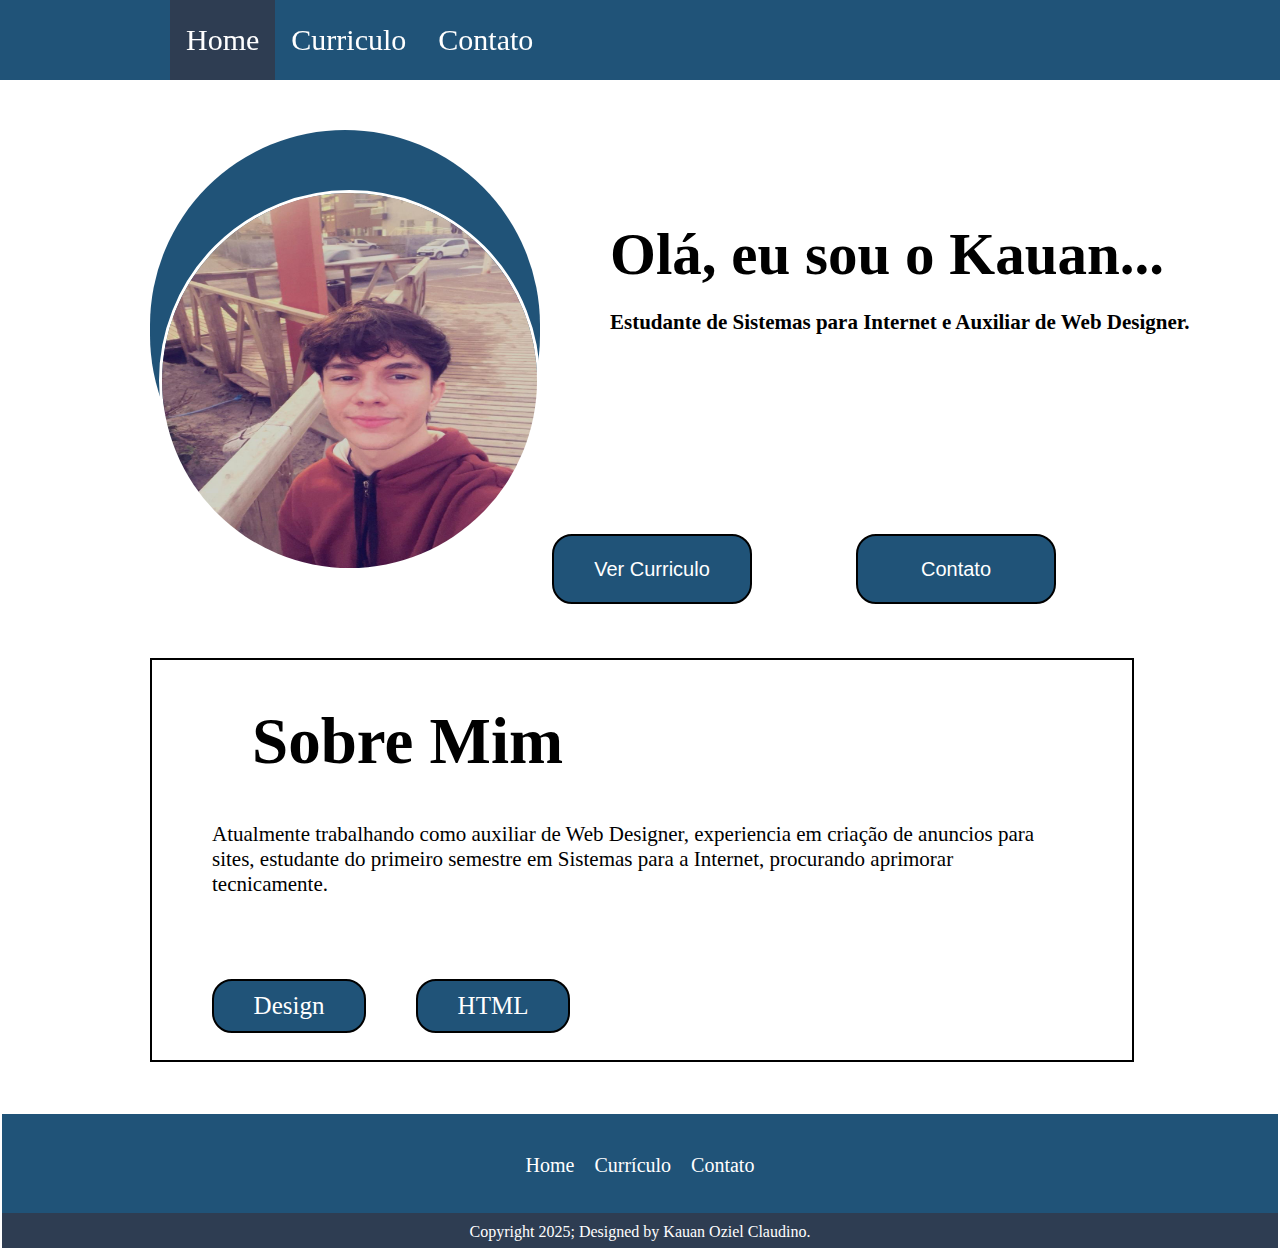
<file: index.html>
<!DOCTYPE html>
<html>
<head>
    <title>Home</title>
    <link rel="stylesheet" href="style.css">
      <link rel="stylesheet" href="mobile.css">
    <meta name="viewport" content="width=device-width, initial-scale=1.0">
</head>
<body>
    <div class="nav">
        <div class="divul"><ul class="ulnav">
            <li class="select"><a href="index.html">Home</a></li>
            <li><a href="curriculo.html">Curriculo</a></li>
            <li><a href="contato.html">Contato</a></li>
        </ul></div>
    </div>

    <div class="margem">
    
    <div class="displayindex">
    <div class="circulo">
        <div class="divimg"><img src="Imagem do WhatsApp de 2025-03-18 à(s) 08.59.40_5b901ea2.jpg" alt="Kauan" width="375px" height="375px" style="border-radius: 375px; border: solid 3px white;"></div>
    </div>
    <h1 class="container">Olá, eu sou o Kauan...<p class="pcontainer">Estudante de Sistemas para Internet e Auxiliar de Web Designer.</p></h1>
    </div>
    <div class="bttmargin"><div class="divbotaoindex">
            <a href="curriculo.html"><div><input type="button" class="button" value="Ver Curriculo"></div></a>
            <a href="contato.html"><div><input type="button" class="button" value="Contato"></div></a>
        </div></div>

    <div class="quadrado">
        <h1 class="h1">Sobre Mim</h1>
        <p class="parag">Atualmente trabalhando como auxiliar de Web Designer, experiencia em criação de anuncios para sites, estudante do primeiro semestre em Sistemas para a Internet, procurando aprimorar tecnicamente.</p><br><br>
        <div class="divtopicos1"><div class="divtopicos"><p class="topicos">Design</p>
        <p class="topicos">HTML</p></div></div>
    </div>
    </div>

        <footer>
            <div class="divfooter"><p class="footerh"><a href="index.html">Home</a></p>
            <p><a href="curriculo.html">Currículo</a></p>
            <p><a href="contato.html">Contato</a></p></div>
        <div>
            <p class="pfooter">Copyright 2025; Designed by Kauan Oziel Claudino.</p></div>
        </footer>
    </body>
</html>
</file>
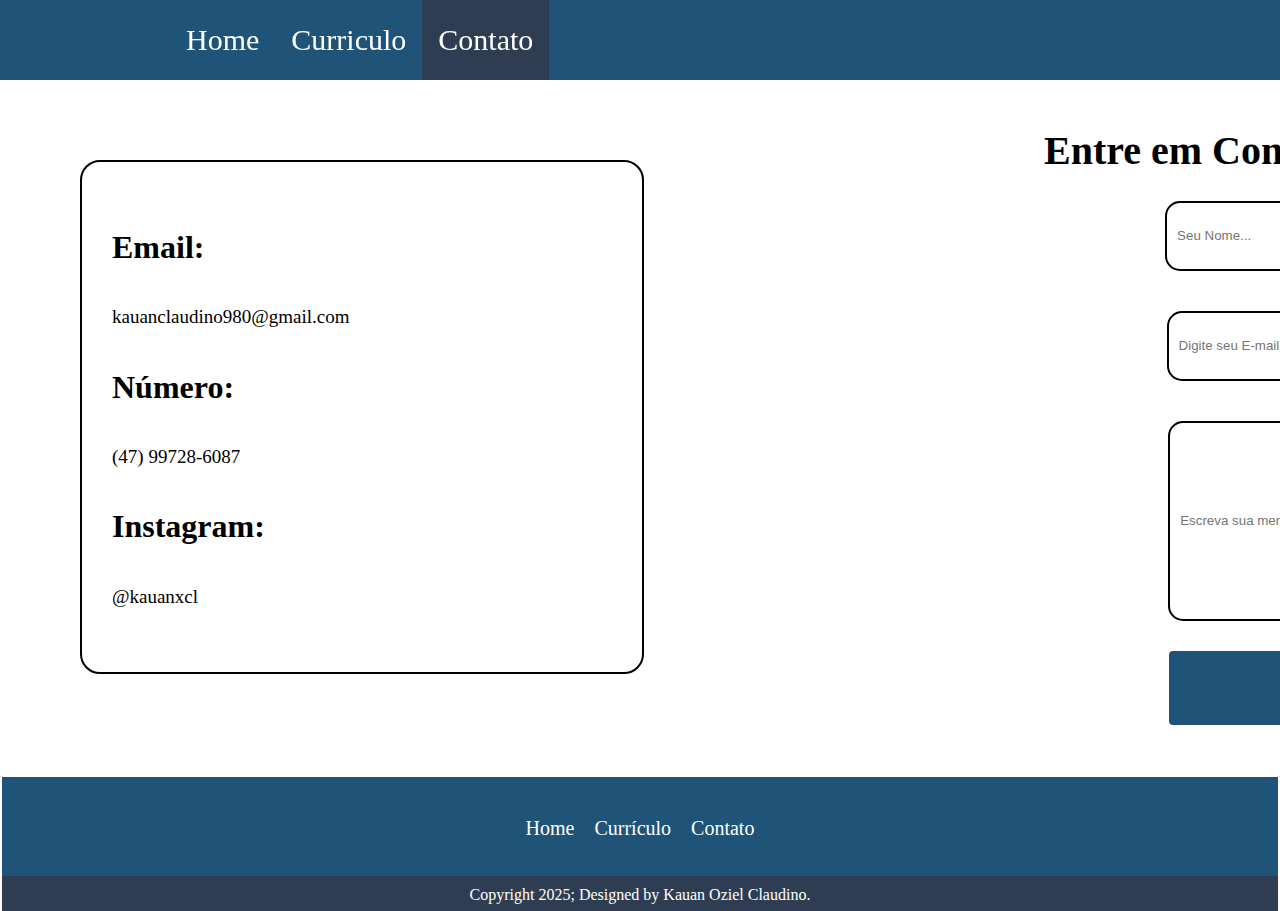
<file: contato.html>
<!DOCTYPE html>
<html>
<head>
    <title>Contato</title>
    <link rel="stylesheet" href="style.css">
    <link rel="stylesheet" href="mobile.css">
    <meta name="viewport" content="width=device-width, initial-scale=1.0">
</head>
<body>
    <div class="nav">
        <div class="divul"><ul class="ulnav">
            <li><a href="index.html">Home</a></li>
            <li><a href="curriculo.html">Curriculo</a></li>
            <li class="select"><a href="contato.html">Contato</a></li>
        </ul></div>
    </div>

    <div class="divctt">
    <div class="divcent"><div class="contato">
        <h1>Email:</h1>
        <p class="pctt">kauanclaudino980@gmail.com</p>
        <h1>Número:</h1>
        <p class="pctt">(47) 99728-6087</p>
        <h1>Instagram:</h1>
        <p class="pctt">@kauanxcl</p>
    </div></div>
    <div class="central">
        <h1 class="h1ctt">Entre em Contato</h1>
    <div class="teste"><div class="selecao">
        <label for="nome">Seu Nome</label>
        <input class="inputnome" type="text" id="nome" name="seunome" placeholder="Seu Nome...">
    </div>
    <div class="inputemail">
        <label for="email">E-mail</label>
        <input class="inputemail" type="text" id="email" name="email" placeholder="Digite seu E-mail">
    </div>
    <div class="selecao">
        <label for="mensagem">Mensagem</label>
        <input class="inputmens" type="text" id="mensagem" name="mensagem" placeholder="Escreva sua mensagem aqui...">
    </div>

    <div class="divsubmit"><input type="submit" value="Enviar"></div></div>
    </div></div>
    <footer>
            <div class="divfooter"><p><a href="index.html">Home</a></p>
            <p><a href="curriculo.html">Currículo</a></p>
            <p><a href="contato.html">Contato</a></p></div>
        <div>
            <p class="pfooter">Copyright 2025; Designed by Kauan Oziel Claudino.</p></div>
        </footer>
    </body>
</html>
</file>
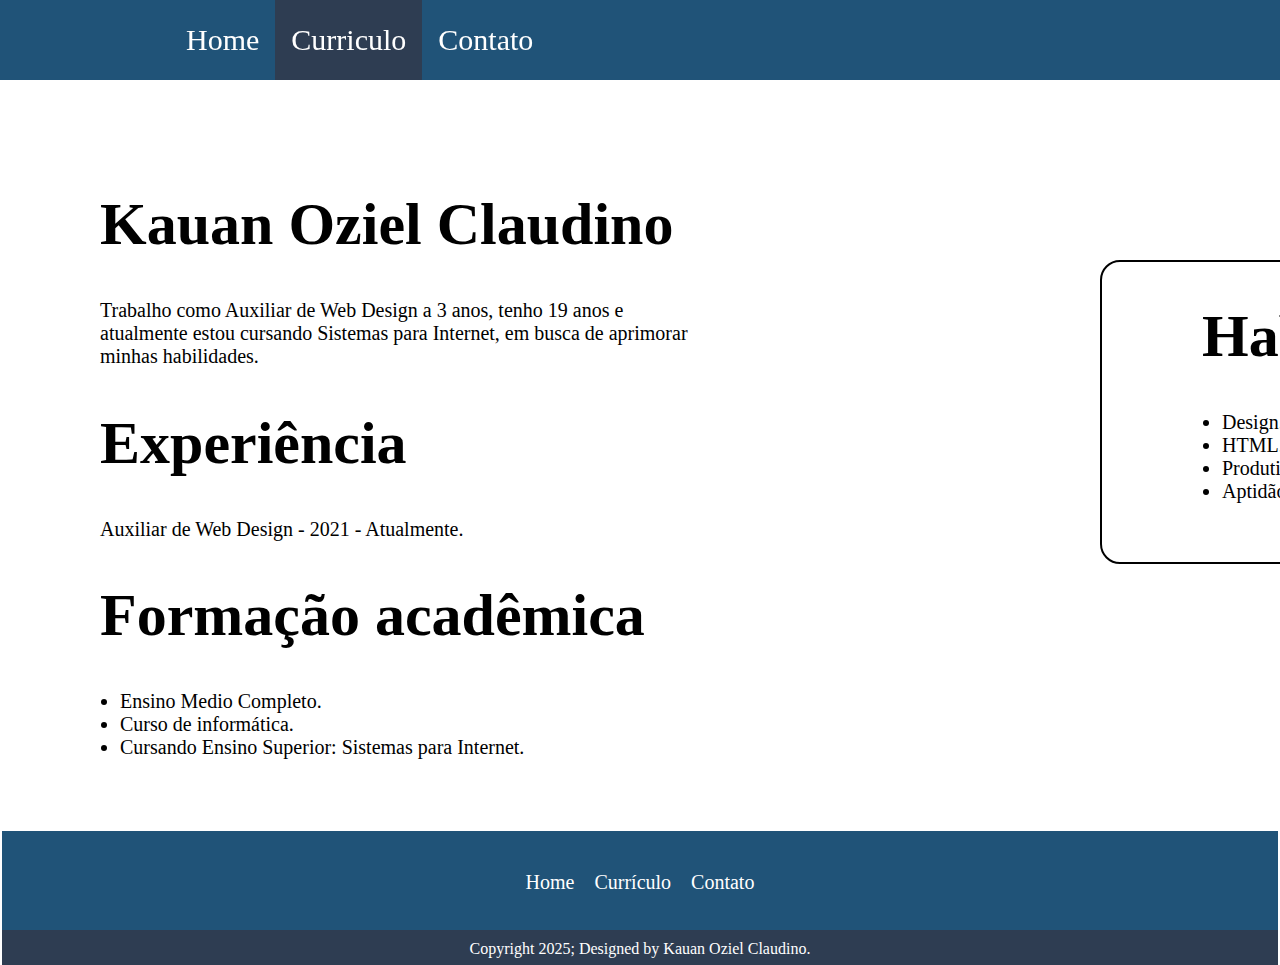
<file: curriculo.html>
<!DOCTYPE html>
<html>
<head>
    <title>Curriculo</title>
    <link rel="stylesheet" href="style.css">
    <link rel="stylesheet" href="mobile.css">
    <meta name="viewport" content="width=device-width, initial-scale=1.0">
</head>
<body>
    <div class="nav">
        <div class="divul"><ul class="ulnav">
            <li><a href="index.html">Home</a></li>
            <li class="select"><a href="curriculo.html">Curriculo</a></li>
            <li><a href="contato.html">Contato</a></li>
        </ul></div>
    </div>

    <div class="divcurriculo">
    <div>
        <h1 class="h1curr">Kauan Oziel Claudino</h1>
        <p class="pcurriculo">Trabalho como Auxiliar de Web Design a 3 anos, tenho 19 anos e atualmente estou cursando Sistemas para Internet, em busca de aprimorar minhas habilidades.</p>
        <h1 class="h1curr">Experiência</h1>
        <p class="pcurriculo">Auxiliar de Web Design - 2021 - Atualmente.</p>
        <h1 class="h1curr">Formação acadêmica</h1>
        <ul>
            <li>Ensino Medio Completo.</li>
            <li>Curso de informática.</li>
            <li>Cursando Ensino Superior: Sistemas para Internet.</li>
        </ul>
    </div>
    <div class="divhab"><div class="habilidades">
        <h1 class="h1curr">Habilidades</h1>
        <ul>
            <li>Design.</li>
            <li>HTML.</li>
            <li>Produtividade.</li>
            <li>Aptidão para Tecnologia.</li>
        </ul>
    </div></div>
    </div>

    <footer>
            <div class="divfooter"><p><a href="index.html">Home</a></p>
            <p><a href="curriculo.html">Currículo</a></p>
            <p><a href="contato.html">Contato</a></p></div>
        <div>
            <p class="pfooter">Copyright 2025; Designed by Kauan Oziel Claudino.</p></div>
        </footer>
    </body>
</html>
</file>
<file: style.css>
body {
    max-width: 100%;
    margin: 0%;
    overflow-x: hidden;
}

.displayindex{
    display: flex;
    max-width: 100%;
}

.margem{
    padding-top: 50px;
    padding-left: 150px;
    padding-right: 150px;
}

.h1{
    font-size: 65px;
    padding-left: 100px;
}

.parag{
    font-size: 21px;
    padding-left: 60px;
    padding-right: 60px;
}

.topicos{
    display: flex;
    background-color: #1a4e74f8;
    align-items: center;
    font-size: 25px;
    width: 150px;
    height: 50px;
    justify-content: center;
    border-radius: 20px;
    border: solid 2px black;
    color: white;
}

a{
    text-decoration: none;
    color: white;
}

.button {
    display: flex; 
    align-items: center;
    background-color: #1a4e74f8;
    padding: 15px;
    width: 200px;
    height: 70px;
    color: white;
    border: solid 2px black;
    border-radius: 20px;
    text-decoration: none;
    font-size: 20px;
    cursor: pointer;
    margin: 4px 2px;
}

.circulo{
    display: flex;
    background-color: #1a4e74f8;
    height: 400px;
    width: 400px;
    border-radius: 300px;
}

.container{
    width: 99999999px;
    padding-left: 70px;
    padding-top: 50px;
    font-size: 59px;
}

.button:hover{
    background-color: rgb(46, 61, 82);
}

.nav{
    display: flex;
    background-color: #1a4e74f8;
    color: white;
    height: 80px;
    max-width: 100%;
    align-items: center;
    padding-left: 50px;
    position: sticky;
    top: 0;
}

.ulnav {
    display: flex;
    list-style-type: none;
    overflow: hidden;
    font-size: 30px;
}

li a {
  display: block;
  color: white;
  text-align: center;
  padding: 15px 16px;
  padding-top: 50px;
  text-decoration: none;
  height: 70px;
}

li a:hover {
    background-color: #1a4e74f8;
    height: fit-content;
    height: 42px;
    font-size: 31px;
}

.select{
    background-color: rgb(46, 61, 82);
    font-size: 30px;
    height: 107px;
}

.divbotaoindex{
    display: flex;
    gap: 100px;
    padding-left: 400px;
}
.quadrado{
    border: solid 2px;
    width: 100%;
    height: 400px;
    margin-top: 50px;
}

.divtopicos{
    display: flex;
    padding-left: 60px;
    gap: 50px;
    max-width: 100%;
}

.h2index{
    font-size: 40px;
    }

.divimg{
    display: flex;
    padding-left: 9px;
    padding-top: 60px;
    }

    .pcontainer{
        font-size: 21px;
    }

    .divtopicos1{
        display: flex;
        gap: 50px;
        max-width: 100%;
    }







.divcurriculo{
    display: flex;
    gap: 400px;
    padding-top: 70px;
}

.h1curr{
    font-size: 60px;
    padding-left: 100px;
}

.pcurriculo{
    padding-left: 100px;
    width: 600px;
    font-size: 20px;
}

.habilidades{
    border: solid 2px;
    border-radius: 20px;
    height: 300px;
    padding-right: 100px;
}

ul{
    padding-left: 120px;
    font-size: 20px;
}

.divhab{
    padding-top: 110px;
}










.selecao{
    display: flexbox;
    padding-left: 50px;
}

input[type=text], select {
  width: 500px;
  padding: 12px 10px;
  display: inline-block;
  border: 2px solid black;
  border-radius: 15px;
  box-sizing: border-box;
}

.inputmens{
    width: 500px;
    height: 200px;
    margin-top:60px;
}

.inputnome{
    height: 70px;
}

.inputemail{
    padding-left: 75px;
    height: 70px;
    margin-top:20px;
}

label{
    visibility: hidden;
}

.contato{
    display: flex;
    flex-direction: column;
    justify-content: center;
    border-radius: 20px;
    padding: 30px;
    border: solid 2px;
    float: left;
    width: 500px;
    height: 450px;
}

.divctt{
    display: flex;
    gap: 400px;
}

.h1ctt{
    font-size: 40px;
}

.pctt{
    font-size: 19px;
}

input[type=submit] {
  width: 500px;
  background-color: #1a4e74f8;
  color: white;
  font-size: 30px;
  padding: 20px;
  margin-top: 30px;
  border: none;
  border-radius: 4px;
  cursor: pointer;
}

input[type=submit]:hover{
    background-color: rgb(46, 61, 82);
}
.divsubmit{
    padding-left: 125px;
}

.central{
    margin-top: 20px;

}



footer{
    margin-top: 50px;
    background-color: #1a4e74f8;
    border: 2px solid;
    max-width: 100%;
    height: 100px;
    color: white;
    text-align: center;
}

.divfooter{
    padding-top: 20px;
    display: flex;
    gap: 20px;
    justify-content: center;
    font-size: 20px;
    max-width: 100%;
}

.pfooter{
    max-width: 100%;
    height: 15px;
    padding: 10px;
    text-align: center;
    background-color: rgb(46, 61, 82);
    color: white;
}

.divcent{
    margin-top: 80px;
    margin-left: 80px;
}
</file>
<file: mobile.css>
@media screen and (max-width: 600px) {
    li a:hover {
    height: 29px;
    font-size: 23px;
    }
    .select{
    font-size: 23px;
    height: 101px;
}
    .nav {
        display: flex;
        flex-direction: column;
        background-color: #1a4e74f8;
        color: white;
        height: auto;
        max-width: 100%;
        position: sticky;
    }

    .displayindex {
        display: flex;
        flex-direction: column;
        align-items: center;
        margin-top: 30px;
        max-width: 100%;
    }

    .h2index {
        font-size: 30px;
        margin: 20px 0 0 0;
    }

    img {
        height: 300px;
        width: 300px;
        border-radius: 300px;
    }

    .divimg {
        padding: 40px 0 0 0;
        display: flex;
        justify-content: center;
    }

    .circulo {
        background-color: #1a4e74f8;
        height: 300px;
        width: 300px;
        border-radius: 300px;
        display: flex;
        justify-content: center;
        align-items: center;
    }

    .ulnav {
        display: flex;
        justify-content: center;
        list-style-type: none;
        font-size: 22px;
        padding: 0;
        margin: 0;
    }

    li a {
        display: block;
        padding: 10px;
        height: auto;
    }

    .select {
        background-color: rgb(46, 61, 82);
        font-size: 24px;
        height: auto;
    }

    .margem {
        padding: 10px 20px;
    }

    .h1 {
        font-size: 36px;
        padding-left: 20px;
    }

    .parag {
        font-size: 16px;
        padding: 0 20px;
    }

    .topicos {
        font-size: 18px;
        width: 140px;
        height: 40px;
    }

    .divtopicos, .divtopicos1 {
        display: flex;
        flex-direction: row;
        justify-content: center;
        gap: 20px;
        padding: 10px 0;
    }

    .button {
        width: 140px;
        height: 50px;
        font-size: 16px;
        margin-top: 10px;
    }

    .container {
        width: auto;
        padding: 20px;
        font-size: 28px;
        text-align: center;
    }

    .pcontainer {
        font-size: 18px;
        width: auto;
        text-align: center;
    }

    .divbotaoindex {
        display: flex;
        flex-direction: column;
        align-items: center;
        gap: 10px;
        padding: 20px 0;
    }

    .quadrado {
        width: 100%;
        height: auto;
        margin-top: 30px;
        padding: 10px;
        box-sizing: border-box;
    }

    .divcurriculo {
        display: flex;
        flex-direction: column;
        gap: 20px;
        padding: 30px 20px 0;
    }

    .h1curr {
        font-size: 30px;
        padding-left: 10px;
    }

    .pcurriculo {
        padding-left: 10px;
        font-size: 16px;
        width: auto;
    }

    .habilidades {
        border: solid 2px;
        border-radius: 20px;
        padding: 10px;
    }

    ul {
        padding-left: 20px;
        font-size: 18px;
    }

    .divhab {
        padding-top: 30px;
        margin-left: 0;
    }

    .selecao {
        padding: 10px 0;
        display: flex;
        flex-direction: column;
    }

    input[type=text], select {
        width: 100%;
        max-width: 100%;
        padding: 12px;
        border: 2px solid black;
        border-radius: 15px;
        box-sizing: border-box;
    }

    .inputmens {
        height: 150px;
        margin-top: 20px;
    }

    .inputnome, .inputemail {
        height: 50px;
    }

    .inputemail {
        margin-top: 0px;
        padding-left: 0;
    }

    .contato {
        border: solid 2px;
        border-radius: 20px;
        padding: 20px;
        width: 100%;
        box-sizing: border-box;
    }

    .divctt {
        display: flex;
        flex-direction: column;
        gap: 0;
        margin: 0px 20px;
    }

    .central {
        padding-top: 20px;
    }

    .h1ctt {
        font-size: 24px;
        text-align: center;
        margin-top: 20px;
    }

    .pctt {
        font-size: 16px;
    }

    input[type=submit] {
        width: 100%;
        background-color: #1a4e74f8;
        color: white;
        font-size: 20px;
        padding: 15px;
        margin-top: 20px;
        border: none;
        border-radius: 4px;
        cursor: pointer;
    }

    .divsubmit {
        padding: 10px;
    }

    .divcent {
        padding-left: 0;
    }

    footer{
    margin-top: 100px;
    background-color: #1a4e74f8;
    border: 2px solid;
    max-width: 100%;
    color: white;
    text-align: center;
    padding: 20px 0;
}

.divfooter{
    display: flex;
    gap: 20px;
    font-size: 18px;
}
.pfooter{
    max-width: 100%;
    background-color: rgb(46, 61, 82);
    color: white;
    padding: 10px;
    font-size: 14px;
}
}



@media screen and (min-width: 601px) and (max-width: 1024px) {
    li a:hover {
    height: fit-content;
    height: 37px;
    font-size: 25px;
    }
    .select{
    font-size: 29px;
    height: 101px;
}
    
    .nav {
        height: 70px;
        padding-left: 20px;
    }

    .ulnav {
        font-size: 24px;
    }

    .displayindex {
        flex-direction: column;
        align-items: center;
        margin-top: 40px;
        gap: 20px;
    }

    .divimg img {
        width: 300px;
        height: 300px;
        border-radius: 300px;
    }

    .container {
        font-size: 38px;
        text-align: center;
        padding: 10px;
    }

    .pcontainer {
        font-size: 20px;
        text-align: center;
    }

    .divbotaoindex {
        flex-direction: row;
        justify-content: center;
        gap: 30px;
        padding-left: 0;
    }

    .button {
        width: 160px;
        height: 55px;
        font-size: 18px;
    }

    .margem {
        padding: 20px 50px;
    }

    .h1 {
        font-size: 45px;
        text-align: center;
        padding: 0;
    }

    .parag {
        font-size: 18px;
        text-align: justify;
        padding: 0 40px;
    }

    .divtopicos,
    .divtopicos1 {
        justify-content: center;
        gap: 20px;
    }

    .divcurriculo {
        flex-direction: column;
        align-items: center;
        gap: 30px;
    }

    .h1curr {
        font-size: 40px;
        text-align: center;
        padding: 0;
    }

    .pcurriculo {
        font-size: 18px;
        padding: 0 30px;
        text-align: justify;
    }

    .habilidades {
        padding: 20px;
        width: 100%;
        margin: 0;
    }

    ul {
        padding-left: 40px;
        font-size: 18px;
    }

    .divctt {
        flex-direction: column;
        gap: 30px;
        margin: 30px 40px;
    }

    .contato {
        width: 100%;
    }

    input[type=text],
    input[type=submit],
    .inputmens {
        width: 100%;
        max-width: 100%;
    }

    .h1ctt {
        font-size: 28px;
        text-align: center;
        margin-top: 20px;
    }

    .divsubmit {
        padding: 0;
    }

    footer{
    margin-top: 100px;
    background-color: #1a4e74f8;
    border: 2px solid;
    max-width: 100%;
    color: white;
    text-align: center;
    padding: 20px 0;
}

.divfooter{
    display: flex;
    gap: 20px;
    font-size: 18px;
}
.pfooter{
    max-width: 100%;
    background-color: rgb(46, 61, 82);
    color: white;
    padding: 10px;
    font-size: 14px;
}
}
</file>
